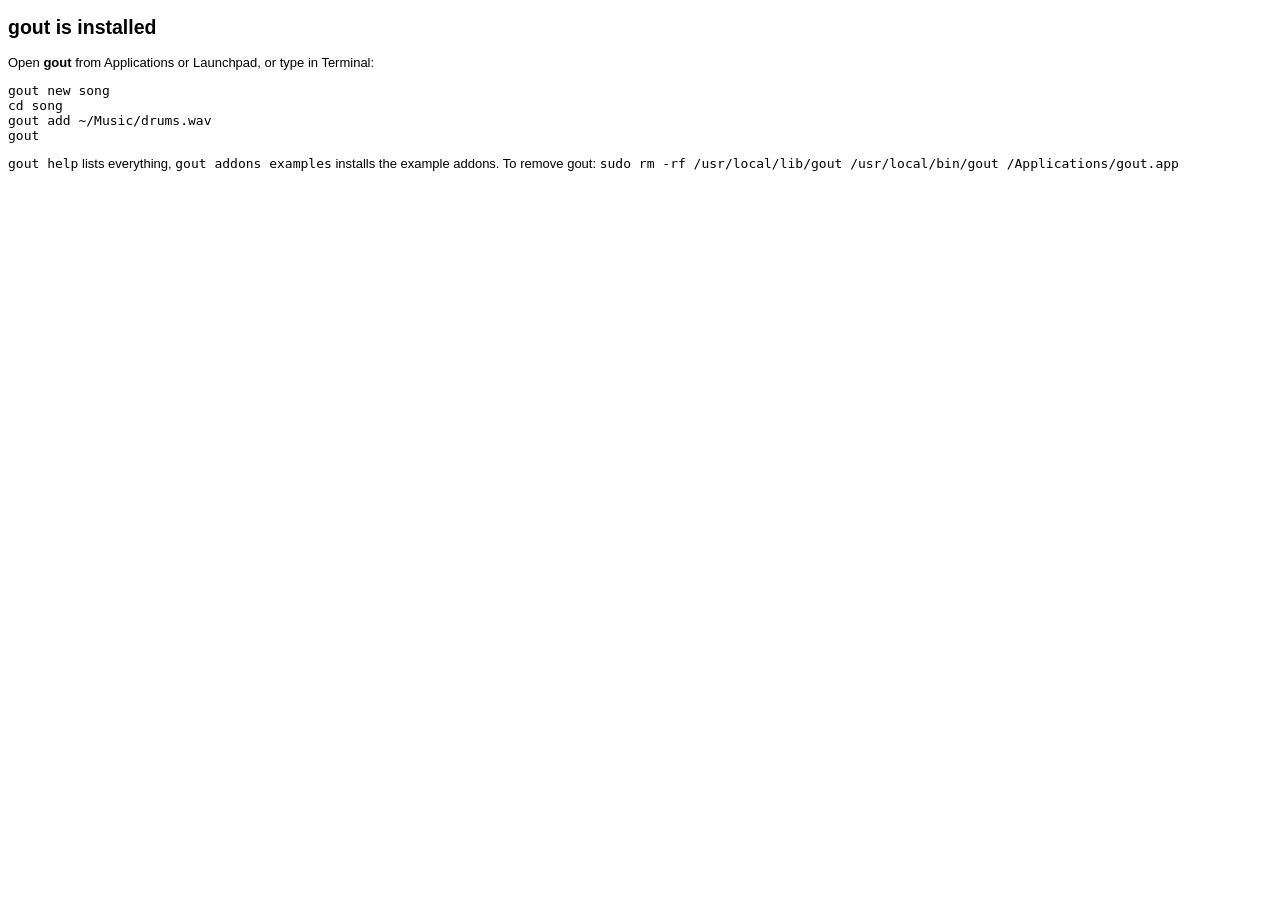
<file: packaging/macos/conclusion.html>
<!doctype html>
<html><body style="font-family: -apple-system, sans-serif; font-size: 13px">
<h2>gout is installed</h2>
<p>Open <b>gout</b> from Applications or Launchpad, or type in Terminal:</p>
<pre>gout new song
cd song
gout add ~/Music/drums.wav
gout</pre>
<p><code>gout help</code> lists everything, <code>gout addons examples</code> installs the example addons.
To remove gout: <code>sudo rm -rf /usr/local/lib/gout /usr/local/bin/gout /Applications/gout.app</code></p>
</body></html>
</file>
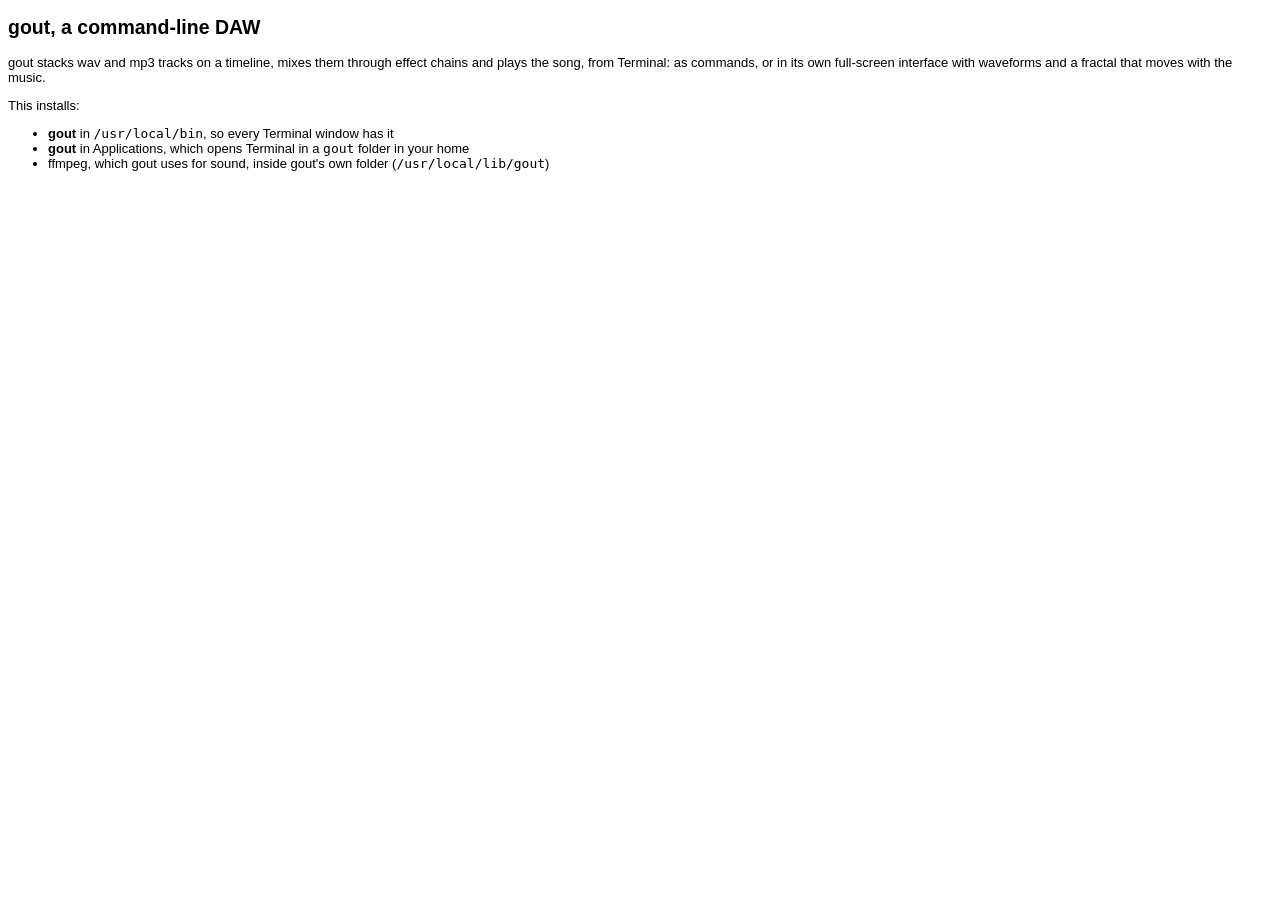
<file: packaging/macos/welcome.html>
<!doctype html>
<html><body style="font-family: -apple-system, sans-serif; font-size: 13px">
<h2>gout, a command-line DAW</h2>
<p>gout stacks wav and mp3 tracks on a timeline, mixes them through effect chains and plays the song,
from Terminal: as commands, or in its own full-screen interface with waveforms and a fractal that moves
with the music.</p>
<p>This installs:</p>
<ul>
<li><b>gout</b> in <code>/usr/local/bin</code>, so every Terminal window has it</li>
<li><b>gout</b> in Applications, which opens Terminal in a <code>gout</code> folder in your home</li>
<li>ffmpeg, which gout uses for sound, inside gout's own folder (<code>/usr/local/lib/gout</code>)</li>
</ul>
</body></html>
</file>
